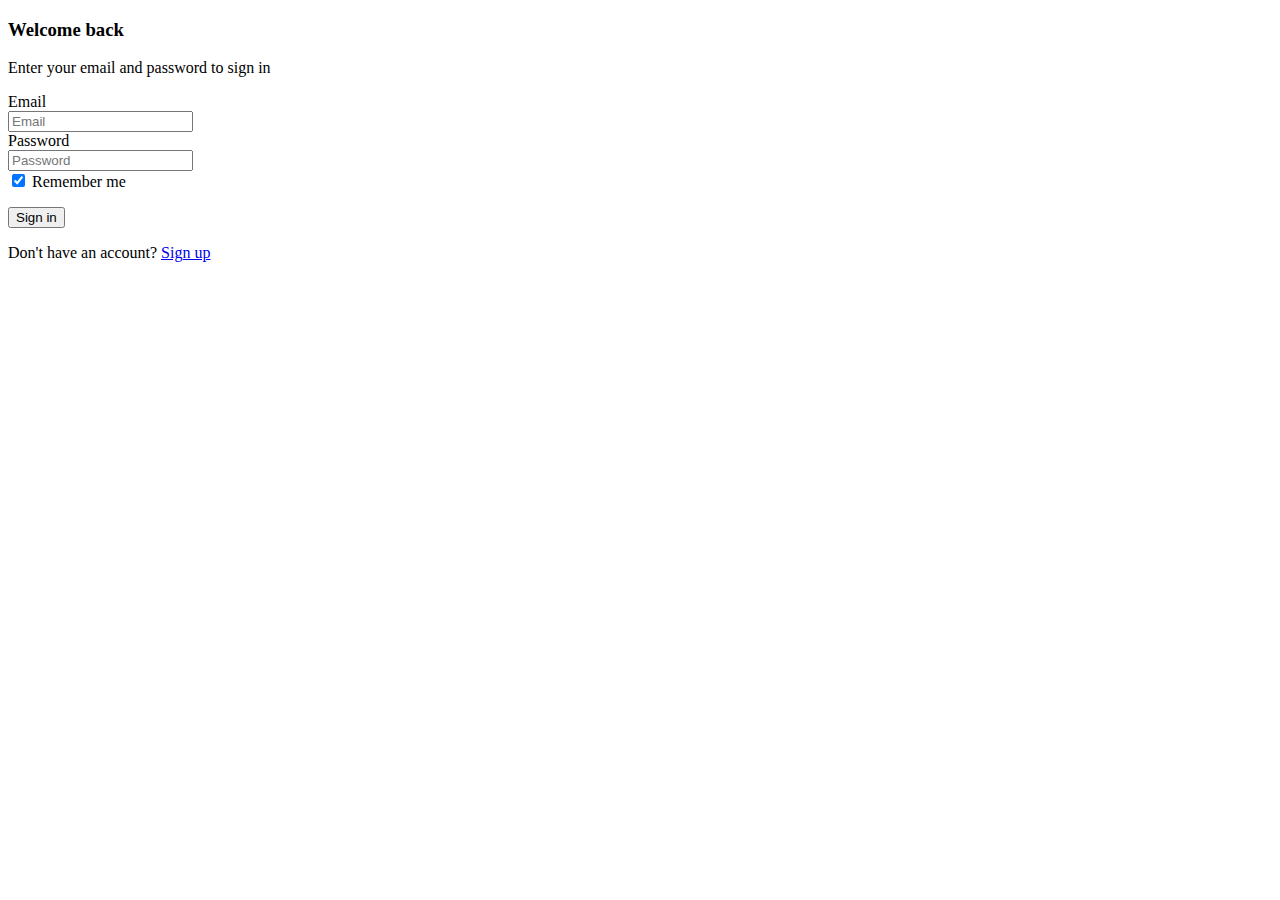
<file: src/main/resources/templates/index.html>
<!DOCTYPE html>
<html class="html-form" lang="en" xmlns:th="http://www.thymeleaf.org">

<head>
    <div th:replace="fragments/head"></div>
    <title>
        Login :)
    </title>
</head>

<body class="">
<div th:replace="fragments/navbar"></div>
<main class="main-content mt-0">
    <section>
        <div class="page-header min-vh-75">
            <div class="container">
                <div class="row">
                    <div class="col-xl-4 col-lg-5 col-md-6 d-flex flex-column mx-auto">
                        <div class="card card-plain mt-8">
                            <div class="card-header pb-0 text-left bg-transparent">
                                <h3 class="font-weight-bolder text-info text-gradient">Welcome back</h3>
                                <p class="mb-0">Enter your email and password to sign in</p>
                            </div>
                            <div class="card-body">
                                <form action="/login" method="POST" name="login" role="form">
                                    <label>Email</label>
                                    <div class="mb-3">
                                        <input aria-describedby="email-addon" aria-label="Email" class="form-control"
                                               name="email"
                                               placeholder="Email"
                                               required
                                               type="email">
                                    </div>
                                    <label>Password</label>
                                    <div class="mb-3">
                                        <input aria-describedby="password-addon" aria-label="Password"
                                               class="form-control"
                                               name="password"
                                               placeholder="Password"
                                               required
                                               type="password">
                                    </div>
                                    <div class="form-check form-switch">
                                        <input checked="" class="form-check-input" id="rememberMe" type="checkbox">
                                        <label class="form-check-label" for="rememberMe">Remember me</label>
                                    </div>
                                    <div class="text-center">
                                        <p class="mb-0" th:text="${loginFail}"></p>
                                    </div>
                                    <div class="text-center">
                                        <input class="btn bg-gradient-info w-100 mt-4 mb-0" type="submit"
                                               value="Sign in">
                                    </div>
                                </form>
                            </div>
                            <div class="card-footer text-center pt-0 px-lg-2 px-1">
                                <p class="mb-4 text-sm mx-auto">
                                    Don't have an account?
                                    <a class="text-info text-gradient font-weight-bold" href="/signup">Sign up</a>
                                </p>
                            </div>
                        </div>
                    </div>
                    <div class="col-md-6">
                        <div class="oblique position-absolute top-0 h-100 d-md-block d-none me-n8">
                            <div class="oblique-image bg-cover position-absolute fixed-top ms-auto h-100 z-index-0 ms-n6"
                                 th:style="'background-image: url(/img/curved-images/curved6.jpg)'">
                            </div>
                        </div>
                    </div>
                </div>
            </div>
        </div>
    </section>
</main>
</file>
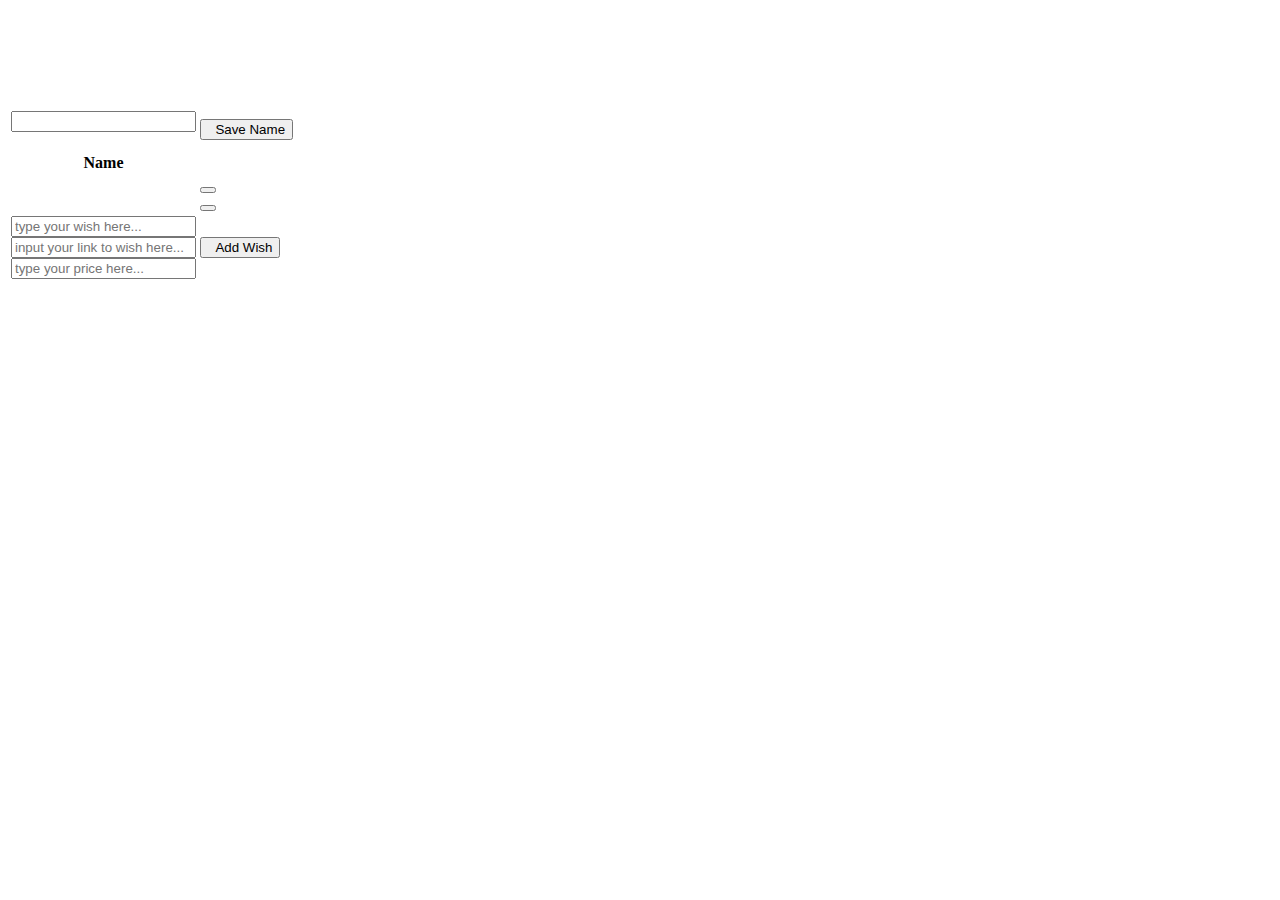
<file: src/main/resources/templates/createwish.html>
<!DOCTYPE html>
<html lang="en" xmlns:th="https://www.thymeleaf.org">

<head>
    <div th:replace="fragments/head"></div>
    <title>Wish</title>
</head>
<body>
<div th:replace="fragments/navbar"></div>
<section>
    <div class="page-header min-vh-75">
        <div class="container">
            <div style="height: 6em">
                <div class="oblique-image bg-cover position-absolute fixed-top ms-auto h-100 z-index-0 ms-n6"
                     th:style="'background-image: url(/img/curved-images/curved0.jpg)'">
                </div>
            </div>
        </div>
    </div>
</section>
<section>
    <div class="card-header pb-0">
        <table class="table align-items-center mb-0">
            <thead>
            <tr>
                <th class="col-8"></th>
                <th class="col-4"></th>
            </tr>
            </thead>
            <tbody>
            <tr>
                <form name="editname" method="post" th:action="@{/update-wishlist/{wishlist_id} (wishlist_id = ${wishlist_id})}">
                <td>
                    <div class="input-group">
                        <input class="form-control" name="newName" th:value="${wishlist.getName()}"
                               type="text">
                    </div>
                    <div>
                        <div class="text-center">
                            <p class="mb-0" th:text="${Saved}"></p>
                        </div>
                    </div>
                </td>
                <td>
                    <div class="text-end">
                        <button class="btn bg-gradient-warning mb-0" value="edit" type="submit">
                            <i aria-hidden="true" class="fas fa-pencil-alt"></i>&nbsp;&nbsp;Save Name
                        </button>
                    </div>
                </td>
                </form>
            </tr>
            </tbody>
        </table>
    </div>
    <div class="card-body px-0 pt-0 pb-2">
        <div class="table-responsive p-0">
            <table class="table align-items-center mb-0">
                <thead>
                <tr>
                    <th class="text-uppercase text-secondary text-xxs font-weight-bolder opacity-7 col-6">Name</th>
                    <th class="text-secondary opacity-7"></th>
                </tr>
                </thead>
                <tbody>
                <tr th:each="wish: ${wishlist.getWishlist()}">
                    <td>
                        <div class="d-flex px-2 py-1">
                            <div class="d-flex flex-column justify-content-center">
                                <h6 class="mb-0 text-sm" th:text="${wish.name}"></h6>
                            </div>
                        </div>
                        <div class="d-flex px-2 py-1">
                            <div class="d-flex flex-column justify-content-center">
                                <h6 class="mb-0 text-sm" th:text="${wish.link}"></h6>
                            </div>
                        </div>
                        <div class="d-flex px-2 py-1">
                            <div class="d-flex flex-column justify-content-center">
                                <h6 class="mb-0 text-sm" th:text="${wish.price}"></h6>
                            </div>
                        </div>
                    </td>
                    <td class="align-middle">
                        <div class="text-end">
                            <form method="POST" name="delete" role="form"
                                  th:action="@{/wishlist/{wishlist_id}/delete/{wish_id} (wishlist_id = ${wishlist_id}, wish_id = ${wish.getID()})}">
                                <button class="btn bg-gradient-danger mb-0 custom-margin-right" type="submit"
                                        value="delete">
                                    <i aria-hidden="true" class="fas fa-trash-alt"></i>
                                </button>
                            </form>
                            <form method="POST"
                                  name="wishform" role="form"
                                  th:action="@{/wishlist/{wishlist_id}/edit/{wish_id} (wishlist_id = ${wishlist_id}, wish_id = ${wish.getID()})}">
                                <button class="btn bg-gradient-warning mb-0" value="edit">
                                    <i aria-hidden="true" class="fas fa-pencil-alt"></i>
                                </button>
                            </form>
                        </div>
                    </td>
                </tr>
                <tr class="card">
                    <form method="POST" name="wishform" role="form"
                          th:action="@{/wishlist/{id}/new-wish (id = ${wishlist_id})}">
                        <td>
                            <div class="input-group">
                                <input class="form-control form-controle-wish" name="wish"
                                       placeholder="type your wish here..."
                                       required type="text">
                            </div>
                            <div class="input-group input-group-wish">
                                <input class="form-control" name="link" placeholder="input your link to wish here..."
                                       type="text">
                            </div>
                            <div class="input-group">
                                <input class="form-control" name="price" placeholder="type your price here..."
                                       type="text">
                            </div>
                        </td>
                        <td>
                            <div class="text-end">
                                <button class="btn bg-gradient-primary mb-0" type="submit" value="submit">
                                    <i aria-hidden="true" class="fas fa-plus"></i>&nbsp;&nbsp;Add Wish
                                </button>
                            </div>
                        </td>
                    </form>
                </tr>
                </tbody>
            </table>
        </div>
    </div>
</section>

<div th:replace="fragments/footer"></div>
</body>
</html>
</file>
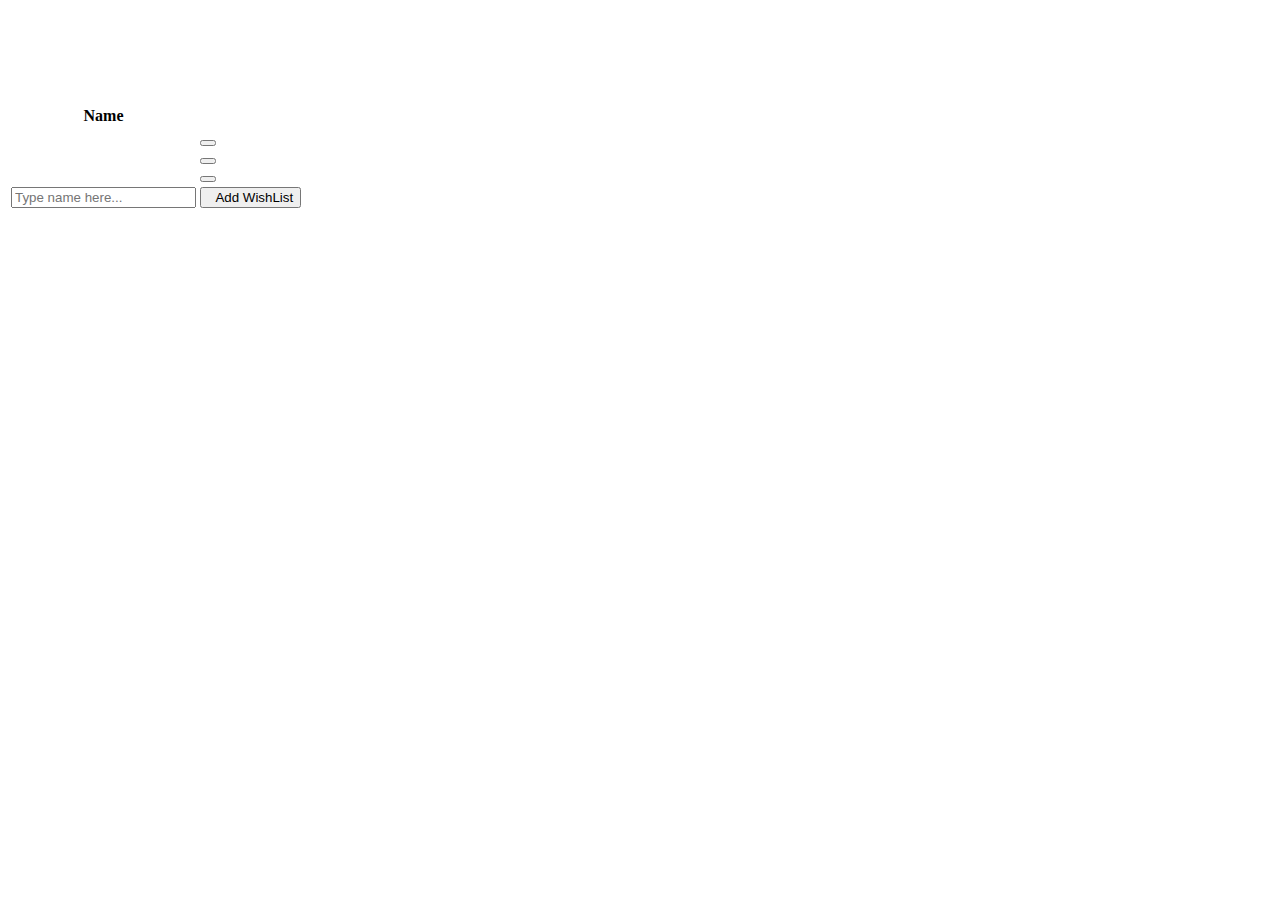
<file: src/main/resources/templates/dashboard.html>
<!DOCTYPE html>
<html class="html-form" lang="en" xmlns:th="http://www.thymeleaf.org">

<head>
    <div th:replace="fragments/head"></div>
    <title>
        Dashboard
    </title>
    <link rel="stylesheet" th:href="@{/css/custom-dashboard.css}"/>
</head>

<body>
<div th:replace="fragments/navbar"></div>
<main class="main-content  mt-0">
    <section>
        <div class="page-header min-vh-75">
            <div class="container">
                <div style="height: 6em">
                    <div class="oblique-image bg-cover position-absolute fixed-top ms-auto h-100 z-index-0 ms-n6"
                         th:style="'background-image: url(/img/curved-images/curved0.jpg)'">
                    </div>
                </div>
            </div>
        </div>
    </section>
    <section>
        <div class="card-body px-0 pt-0 pb-2">
            <div class="table-responsive p-0">
                <table class="table align-items-center mb-0">
                    <thead>
                    <tr>
                        <th class="text-uppercase text-secondary text-xxs font-weight-bolder opacity-7 col-7">Name</th>
                        <th class="text-secondary opacity-7 col-5"></th>
                    </tr>
                    </thead>
                    <tbody>
                    <tr th:each="wishlist: ${wishlists}">
                        <td>
                            <div class="d-flex px-2 py-1">
                                <div class="d-flex flex-column justify-content-center">
                                    <h6 class="mb-0 text-sm" th:text="${wishlist.getName()}"></h6>
                                </div>
                            </div>
                        </td>

                        <td class="align-middle">
                            <div class="text-end custom-button-wrap">
                                <button class="btn bg-gradient-success mb-0 custom-margin-right"
                                        th:onclick="'alert(\'' + @{{baseUrl}shared-wishlist/{token} (baseUrl = ${@environment.getProperty('baseUrl')}, token = ${wishlist.getToken()})} + '\')'">
                                    <i aria-hidden="true" class="fas fa-link"></i>
                                </button>
                                <form method="POST" name="delete"
                                      role="none" th:action="@{/delete-wishlist/{id} (id = ${wishlist.getId()})}">
                                    <button class="btn bg-gradient-danger mb-0 custom-margin-right" type="submit"
                                            value="delete">
                                        <i aria-hidden="true" class="fas fa-trash-alt"></i>
                                    </button>
                                </form>
                                <form method="get" name="edit" role="none"
                                      th:action="@{/wishlist/{id} (id = ${wishlist.getId()})}">
                                    <button class="btn bg-gradient-warning mb-0" type="submit" value="edit">
                                        <i aria-hidden="true" class="fas fa-pencil-alt"></i>
                                    </button>
                                </form>
                            </div>
                        </td>
                    </tr>
                    <tr>
                        <form action="/create-new-wish-list" method="POST" name="newWishList" role="form">
                            <td>
                                <div class="input-group">
                                    <input class="form-control" name="wishlistname" placeholder="Type name here..."
                                           required type="text">
                                </div>
                            </td>
                            <td>
                                <div class="text-end">
                                    <button class="btn bg-gradient-primary mb-0" type="submit" value="submit">
                                        <i aria-hidden="true" class="fas fa-plus"></i>&nbsp;&nbsp;Add WishList
                                    </button>
                                </div>
                            </td>
                        </form>
                    </tr>
                    </tbody>
                </table>
            </div>
        </div>
    </section>
</main>

<div th:replace="fragments/footer"></div>
</body>
</html>
</file>
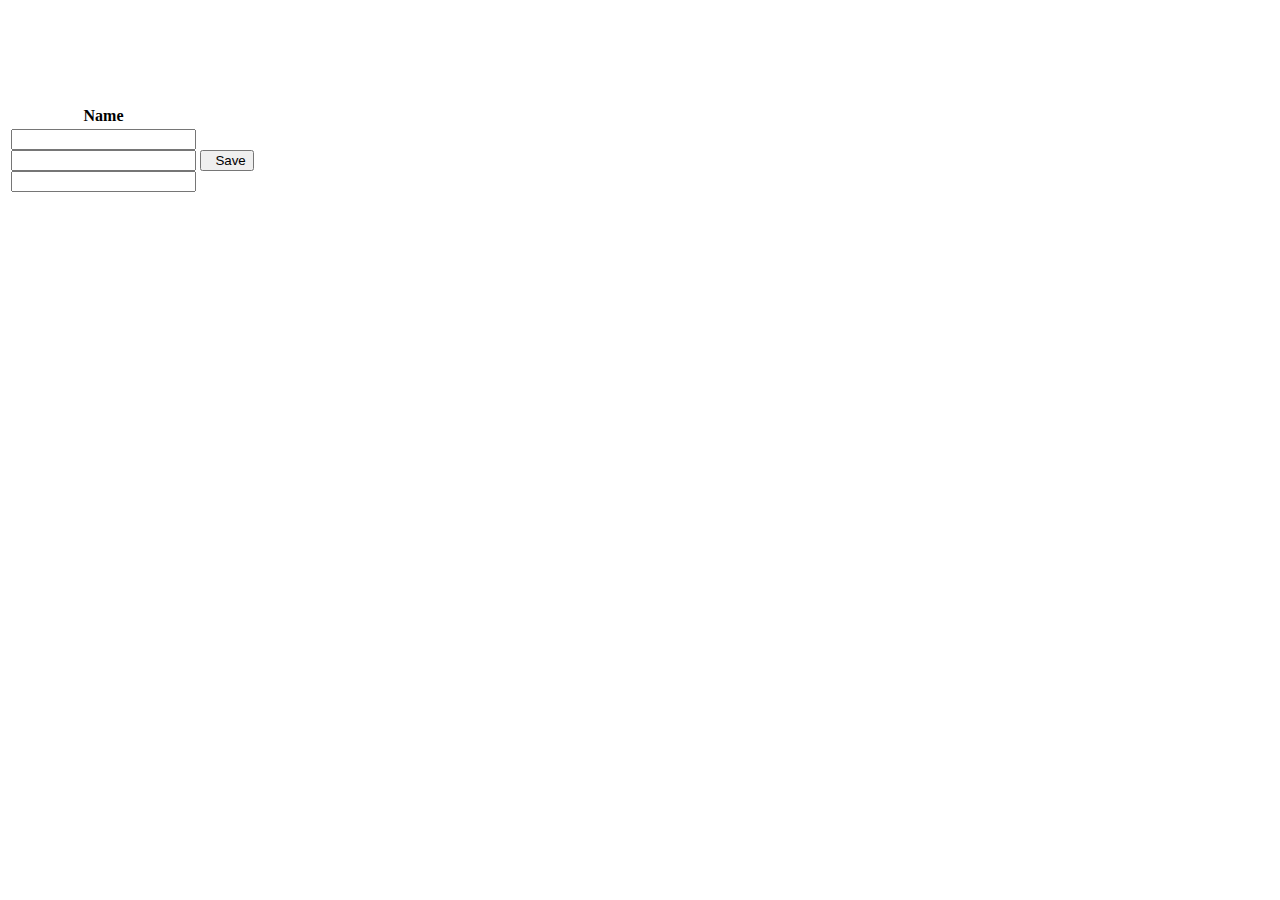
<file: src/main/resources/templates/editwish.html>
<!DOCTYPE html>
<html lang="en" xmlns:th="https://www.thymeleaf.org">

<head>
    <div th:replace="fragments/head"></div>
    <title>Wish</title>
</head>
<body>
<div th:replace="fragments/navbar"></div>
<section>
    <div class="page-header min-vh-75">
        <div class="container">
            <div style="height: 6em">
                <div class="oblique-image bg-cover position-absolute fixed-top ms-auto h-100 z-index-0 ms-n6"
                     th:style="'background-image: url(/img/curved-images/curved0.jpg)'">
                </div>
            </div>
        </div>
    </div>
</section>
<section>
    <div class="card-body px-0 pt-0 pb-2">
        <div class="table-responsive p-0">
            <table class="table align-items-center mb-0">
                <thead>
                <tr>
                    <th class="text-uppercase text-secondary text-xxs font-weight-bolder opacity-7 col-6">Name</th>
                    <th class="text-secondary opacity-7"></th>
                </tr>
                </thead>
                <tbody>
                <tr class="card">
                    <form method="POST"
                          name="wishform" role="form"
                          th:action="@{/wishlist/{wishlist_id}/save/{wish_id} (wishlist_id = ${wishlist_id}, wish_id = ${wish.getID()})}">
                        <td>
                            <div class="input-group">
                                <input class="form-control form-controle-wish" name="name" th:value="${wish.name}"
                                       type="text">
                            </div>
                            <div class="input-group input-group-wish">
                                <input class="form-control" name="link" th:value="${wish.link}"
                                       type="text">
                            </div>
                            <div class="input-group">
                                <input class="form-control" name="price" th:value="${wish.price}"
                                       type="text">
                            </div>
                        </td>
                        <td>
                            <div class="text-end">
                                <button class="btn bg-gradient-primary mb-0" type="submit" value="submit">
                                    <i aria-hidden="true" class="fas fa-plus"></i>&nbsp;&nbsp;Save
                                </button>
                            </div>
                        </td>
                    </form>
                </tr>
                </tbody>
            </table>
        </div>
    </div>
</section>

<div th:replace="fragments/footer"></div>
</body>
</html>
</file>
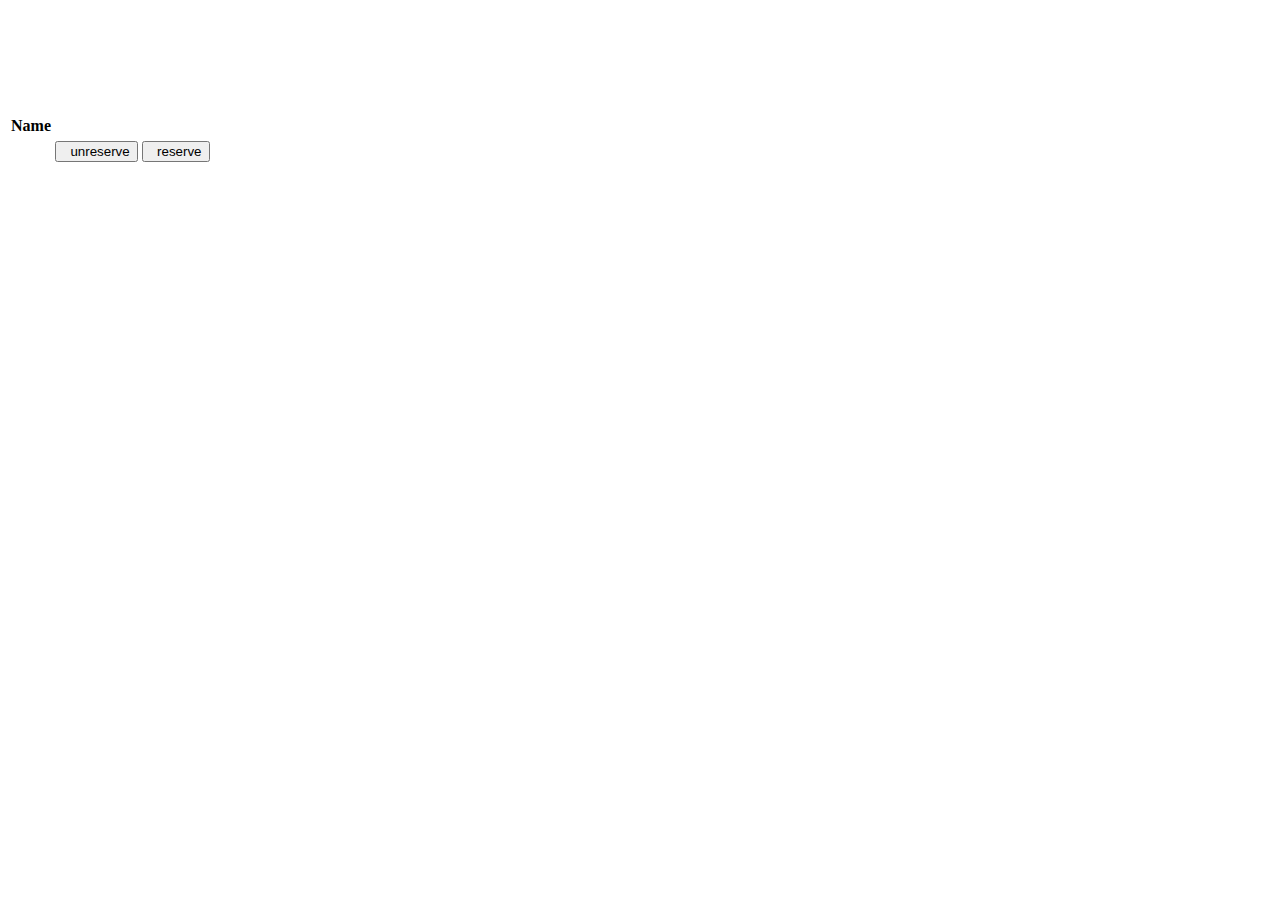
<file: src/main/resources/templates/shared-wishlist.html>
<!DOCTYPE html>
<html lang="en" xmlns:th="https://www.thymeleaf.org">
<head>
    <div th:replace="fragments/head"></div>
    <title>Wish</title>
</head>
<body>
<div th:replace="fragments/navbar"></div>
<section>
    <div class="page-header min-vh-75">
        <div class="container">
            <div style="height: 6em">
                <div class="oblique-image bg-cover position-absolute fixed-top ms-auto h-100 z-index-0 ms-n6"
                     th:style="'background-image: url(/img/curved-images/curved0.jpg)'">
                </div>
            </div>
        </div>
    </div>
</section>
<section>
    <div class="card-header pb-0">
        <table>
            <thead>
            <tr>
                <th class="col-8"></th>
                <th class="col-4"></th>
            </tr>
            </thead>
            <tbody>
            <tr>
                <td th:text="${wishlist.getName()}"></td>
                <td></td>
            </tr>
            </tbody>
        </table>
    </div>
    <div class="card-body px-0 pt-0 pb-2">
        <div class="table-responsive p-0">
            <table class="table align-items-center mb-0">
                <thead>
                <tr>
                    <th class="text-uppercase text-secondary text-xxs font-weight-bolder opacity-7 col-6">Name</th>
                    <th class="text-secondary opacity-7"></th>
                </tr>
                </thead>
                <tbody>
                <tr th:each="wish: ${wishlist.getWishlist()}">
                    <form method="POST"
                          name="reserveform" role="form"
                          th:action="@{/shared-wishlist/{token}/reserve/{wish_id} (token = ${token}, wish_id = ${wish.getID()})}">
                        <td>
                            <div class="d-flex px-2 py-1">
                                <div class="d-flex flex-column justify-content-center">
                                    <h6 class="mb-0 text-sm" th:text="${wish.name}"></h6>
                                </div>
                            </div>
                            <div class="d-flex px-2 py-1">
                                <div class="d-flex flex-column justify-content-center">
                                    <h6 class="mb-0 text-sm" th:text="${wish.link}"></h6>
                                </div>
                            </div>
                            <div class="d-flex px-2 py-1">
                                <div class="d-flex flex-column justify-content-center">
                                    <h6 class="mb-0 text-sm" th:text="${wish.price}"></h6>
                                </div>
                            </div>
                        </td>

                        <td class="align-middle">
                            <div class="text-end">
                                <button class="btn bg-gradient-secondary mb-0" th:if="${wish.isReserved()}"
                                        type="submit" value="submit">
                                    <i aria-hidden="true" class="fas fa-pencil-alt"></i>&nbsp;&nbsp;unreserve
                                </button>
                                <button class="btn bg-gradient-info mb-0" th:unless="${wish.isReserved()}"
                                        type="submit" value="submit">
                                    <i aria-hidden="true" class="fas fa-pencil-alt"></i>&nbsp;&nbsp;reserve
                                </button>
                            </div>
                        </td>
                    </form>
                </tr>
                </tbody>
            </table>
        </div>
    </div>
</section>

<div th:replace="fragments/footer"></div>
</body>
</html>
</file>
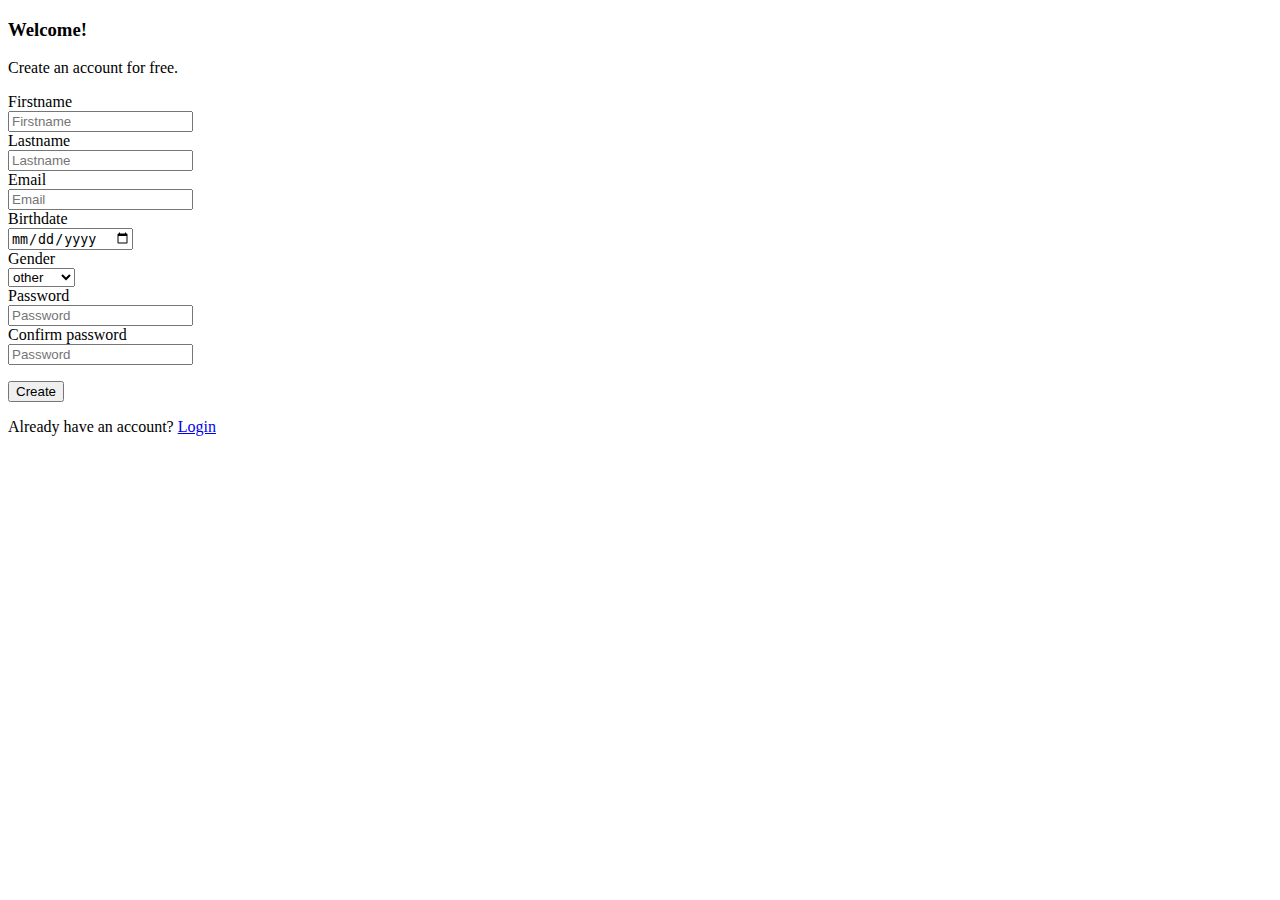
<file: src/main/resources/templates/signup.html>
<!DOCTYPE html>
<html class="html-form" lang="en" xmlns:th="http://www.thymeleaf.org">

<head>
    <div th:replace="fragments/head"></div>
    <title>
        Signup
    </title>
</head>

<body>
<div th:replace="fragments/navbar"></div>
<main class="main-content mt-0">
    <section>
        <div class="page-header min-vh-75">
            <div class="container">
                <div class="row">
                    <div class="col-xl-4 col-lg-5 col-md-6 d-flex flex-column mx-auto">
                        <div class="card card-plain mt-8">
                            <div class="card-header pb-0 text-left bg-transparent">
                                <h3 class="font-weight-bolder text-info text-gradient">Welcome!</h3>
                                <p class="mb-0">Create an account for free.</p>
                            </div>
                            <div class="card-body">
                                <form action="/signup" method="POST" name="signup" role="form">
                                    <label>Firstname</label>
                                    <div class="mb-3">
                                        <input aria-describedby="firstname-addon" aria-label="Firstname"
                                               class="form-control" name="firstname"
                                               placeholder="Firstname" required type="text">
                                    </div>
                                    <label>Lastname</label>
                                    <div class="mb-3">
                                        <input aria-describedby="lastname-addon" aria-label="Lastname"
                                               class="form-control" name="lastname"
                                               placeholder="Lastname" required type="text">
                                    </div>
                                    <label>Email</label>
                                    <div class="mb-3">
                                        <input aria-describedby="email-addon" aria-label="Email" class="form-control"
                                               name="email"
                                               placeholder="Email"
                                               required type="email">
                                    </div>
                                    <label>Birthdate</label>
                                    <div class="mb-3">
                                        <input aria-describedby="birthdate-addon" aria-label="Birthdate"
                                               class="form-control" name="birthdate"
                                               placeholder="Birthdate" required type="date">
                                    </div>
                                    <label>Gender</label>
                                    <div class="mb-3">
                                        <select aria-describedby="gender-addon" aria-label="Gender" class="form-control"
                                                name="gender" required>
                                            <option value="OTHER">other</option>
                                            <option value="MALE">Male</option>
                                            <option value="FEMALE">Female</option>
                                        </select>
                                    </div>
                                    <label>Password</label>
                                    <div class="mb-3">
                                        <input aria-describedby="password-addon" aria-label="Password"
                                               class="form-control"
                                               name="password1"
                                               placeholder="Password"
                                               required
                                               type="password">
                                    </div>
                                    <label>Confirm password</label>
                                    <div class="mb-3">
                                        <input aria-describedby="password-addon" aria-label="Password"
                                               class="form-control"
                                               name="password2"
                                               placeholder="Password"
                                               required
                                               type="password">
                                    </div>
                                    <div class="text-center">
                                        <p class="mb-0" th:text="${signupFail}"></p>
                                    </div>
                                    <div class="text-center">
                                        <input class="btn bg-gradient-info w-100 mt-4 mb-0" type="submit"
                                               value="Create">
                                    </div>
                                </form>
                            </div>
                            <div class="card-footer text-center pt-0 px-lg-2 px-1">
                                <p class="mb-4 text-sm mx-auto">
                                    Already have an account?
                                    <a class="text-info text-gradient font-weight-bold" href="/">Login</a>
                                </p>
                            </div>
                        </div>
                    </div>
                    <div class="col-md-6">
                        <div class="oblique position-absolute top-0 h-100 d-md-block d-none me-n8">
                            <div class="oblique-image bg-cover position-absolute fixed-top ms-auto h-100 z-index-0 ms-n6"
                                 th:style="'background-image: url(/img/curved-images/curved6.jpg)'"></div>
                        </div>
                    </div>
                </div>
            </div>
        </div>
    </section>
</main>

<div th:replace="fragments/footer"></div>
</body>

</html>
</file>
